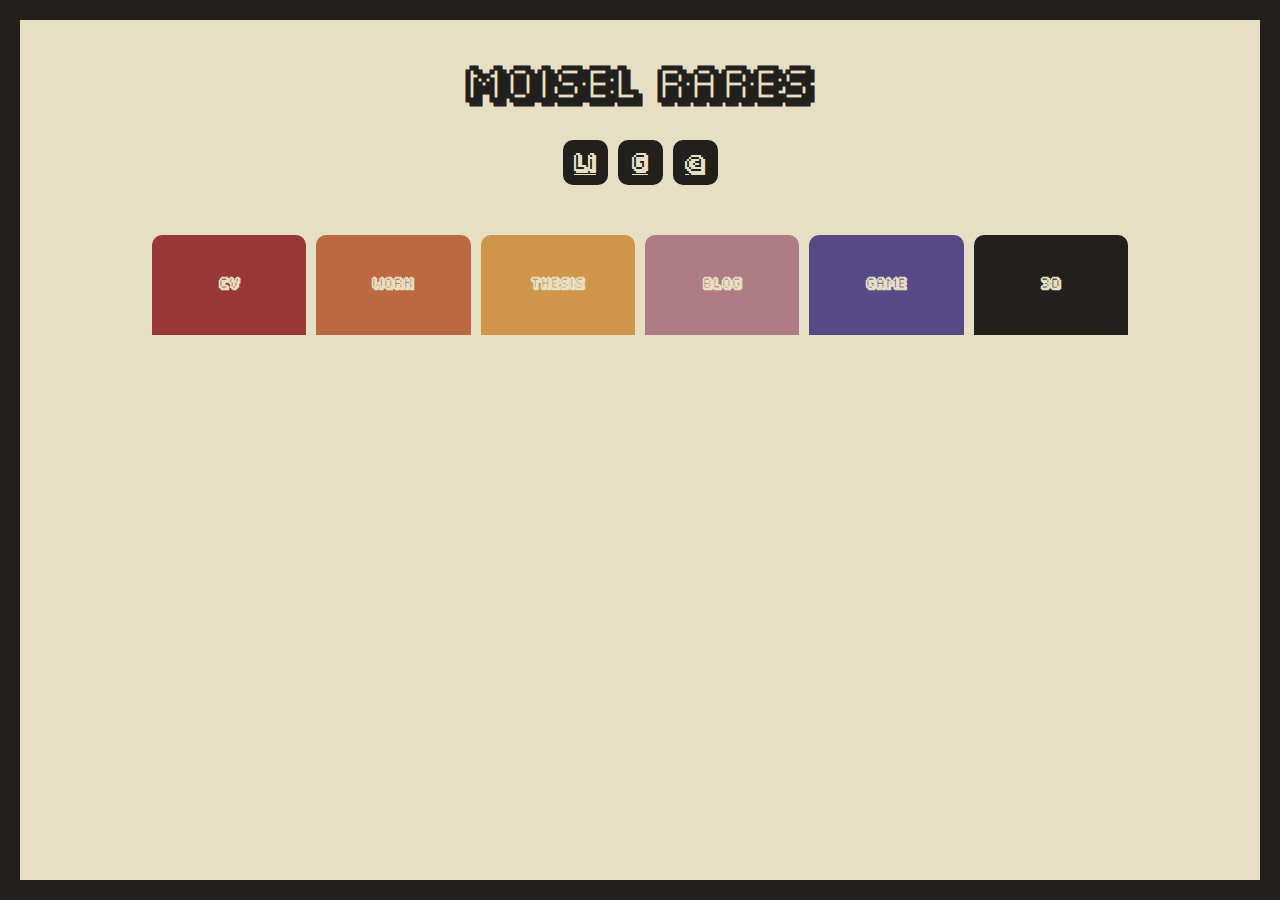
<file: index.htm>
<!DOCTYPE html>
<html lang="en">
<head>
  <meta charset="UTF-8">
  <meta name="viewport" content="width=device-width, initial-scale=1.0">
  <title>bazoius</title>
  
  <style>
    /* Basic Reset */
    html, body {
        height: 100%;
        margin: 0;
        padding: 0;
    }

    @font-face {
    font-family: 'MyCustomFont';
    src: url('Resources/Fonts/Fipps-Regular.otf') format('truetype');
    }

    body {
        font-family: 'MyCustomFont', Arial, sans-serif;
        background-color: #e6dfc3;
        border: 20px solid #21201d;
        border-radius: 0px;
        box-sizing: border-box;
        padding: 10px;
    }

    * {
      margin: 0;
      padding: 0;
      box-sizing: border-box;
    }

    /* Centered title above the rectangles */
    .title {
      text-align: center;
      font-size: 32px;
      color: #21201d;
      margin-top: 20px;
      font-weight: bold;
    }

    /* Button Container */
    .buttons {
    display: flex;
    justify-content: center;
    gap: 10px;
    margin-top: 10px; /* Reduced space between buttons and title */
}

    /* Style for the buttons */
    .button {
  display: inline-block;
  width: 45px;  /* Set a fixed width for smaller buttons */
  height: 45px;  /* Set a fixed height to maintain square shape */
  background-color: #21201d;
  color: #e6dfc3;
  font-size: 16px;
  text-align: center;
  line-height: 50px;  /* Center the text vertically */
  border-radius: 10px; /* Rounded corners */
  cursor: pointer;
  transition: background-color 0.3s ease;
}

/* Hover effect */
.button:hover {
  background-color: #4e4b47;
}

    /* Container for the rectangles */
    .container {
      display: flex;
      justify-content: space-between;
      gap: 10px;
      margin-top: 50px;
      width: 80%;
      margin-left: auto;
      margin-right: auto;
    }

    /* Style for the rectangles */
    .rectangle {
      flex: 1;
      min-width: 0;
      height: 100px;
      background-color: lightgray;
      display: flex;
      justify-content: center;
      align-items: center;
      cursor: pointer;
      text-transform: uppercase;
      font-weight: bold;
      font-size: 10px;
      color: #e6dfc3 ;
      transition: background-color 0.3s ease;
      border-top-left-radius: 10px; 
      border-top-right-radius: 10px; 
      border-bottom-left-radius: 0; 
      border-bottom-right-radius: 0; 
    }

    .rectangle:hover {
      opacity: 0.8;
    }

    /* Hidden expansion area */
    .expansion {
      height: 0;
      background-color: transparent;
      transition: height 0.5s ease, background-color 0.5s ease, width 0.5s ease;
      width: 80%;
      margin-left: auto;
      margin-right: auto;
      overflow-y: auto;  /* Allow vertical scrolling */
      border-top-left-radius: 0; 
      border-top-right-radius: 0; 
      border-bottom-left-radius: 10px; 
      border-bottom-right-radius: 10px; 
    }

    /* Title and image styling */
    .expansion .title {
      text-align: center;
      font-size: 30px;
      color: #e6dfc3;
      font-weight: bold;
      margin-top: 10px;
    }

    .expansion p {
      text-align: center;
      font-size: 20px;
      color: #e6dfc3;
      padding: 20px;
      font-weight: bold;
    }
  </style>
</head>
<body>
  <div class="title">MOISEL RARES</div>

  <div class="buttons">
    <a class="button" href="https://www.linkedin.com/in/moisel-rares/" target="_blank">Li</a>
    <a class="button" href="https://github.com/Barzoius" target="_blank">G</a>
    <a class="button" href="mecca.rares@gmail.com" target="_blank">@</a>
  </div>

  <div class="container">
    <div class="rectangle" data-color="#983738" data-file="indexRed.html">CV</div>
    <div class="rectangle" data-color="#bc6840" data-file="indexOrange.html">WORK</div>
    <div class="rectangle" data-color="#ce954b" data-file="indexYellow.html">THESIS</div>
    <div class="rectangle" data-color="#af7b85" data-file="indexPink.html">BLOG</div>
    <div class="rectangle" data-color="#554a86" data-file="indexPurple.html">GAME</div>
    <div class="rectangle" data-color="#21201c" data-file="indexBlack.html">3D</div>
  </div>

  <div class="expansion"></div>

  <script>
    const rectangles = document.querySelectorAll('.rectangle');
    const expansion = document.querySelector('.expansion');
    const container = document.querySelector('.container');

    // Set the initial background color of the rectangles based on their data-color
    rectangles.forEach(rectangle => {
      const color = rectangle.getAttribute('data-color');
      rectangle.style.backgroundColor = color; // Set the background color from the data-color attribute
    });

    // Function to set the exact width of the expansion div based on container width
    function setExactExpansionWidth() {
      const containerWidth = container.getBoundingClientRect().width;
      expansion.style.width = `${containerWidth}px`;
    }

    // Function to calculate the available space at the bottom of the page
    function calculateAvailableHeight() {
      const windowHeight = window.innerHeight;
      const expansionRect = expansion.getBoundingClientRect();
      const bottomSpace = windowHeight - expansionRect.top;

      const marginBottom = 30; // Adding a buffer space (30px) from the bottom edge
      return bottomSpace - marginBottom; // Subtract the marginBottom from the available space
    }

    // Function to handle expansion and collapse
    function expandRectangle(color, file, rectangle) {
      // Set the background color of the expansion div
      expansion.style.backgroundColor = color;

      // Load the HTML file dynamically into the expansion
      fetch(file)
        .then(response => response.text())
        .then(data => {
          expansion.innerHTML = data;  // Insert the HTML content into the expansion div
        })
        .catch(error => {
          expansion.innerHTML = '<p>Error loading content. Please try again later.</p>';
          console.error('Error loading the HTML file:', error);
        });

      // Set exact width based on container
      setExactExpansionWidth();

      // Dynamically calculate the expansion height based on available space
      const availableHeight = calculateAvailableHeight();

      // Set the expansion height, ensuring it fits within the available space
      expansion.style.height = `${Math.min(availableHeight, 500)}px`; // Limiting maximum height to 500px

      // Change the background color of the clicked rectangle to match the expansion color
      rectangle.style.backgroundColor = color;
    }

    // Add event listeners to each rectangle
    rectangles.forEach(rectangle => {
      rectangle.addEventListener('click', function(event) {
        // Prevent click from bubbling up to the document
        event.stopPropagation();

        // Get the color and file data attributes from the clicked rectangle
        const color = this.getAttribute('data-color');
        const file = this.getAttribute('data-file');

        // Expand the rectangle and load the corresponding HTML file
        expandRectangle(color, file, this);
      });
    });

    // Click event to retract the expansion if clicked outside
    document.addEventListener('click', function(event) {
      if (!container.contains(event.target) && !expansion.contains(event.target)) {
        expansion.style.height = '0';
        expansion.style.backgroundColor = 'transparent';
        // Reset the rectangle colors when expansion collapses
        rectangles.forEach(rectangle => {
          const color = rectangle.getAttribute('data-color'); // Re-fetch the initial color
          rectangle.style.backgroundColor = color; // Reset to the original color
        });
      }
    });

    setExactExpansionWidth();
    window.addEventListener('resize', function() {
      setExactExpansionWidth();
      if (expansion.style.height !== '0px') {
        expansion.style.height = `${Math.min(calculateAvailableHeight(), 500)}px`;
      }
    });
  </script>
</body>
</html>
</file>
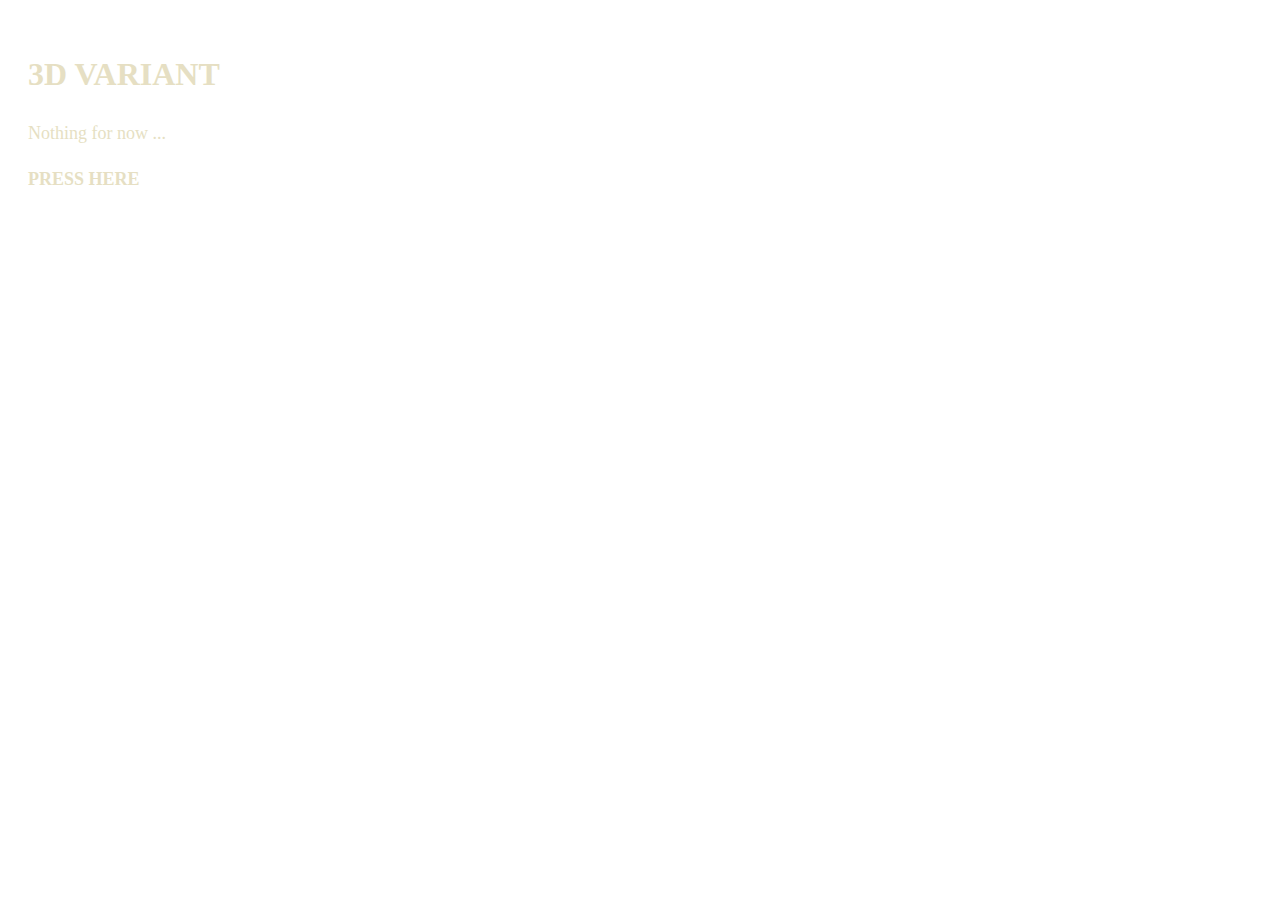
<file: indexBlack.html>
<!DOCTYPE html>
<html lang="en">
<head>
  <meta charset="UTF-8">
  <meta name="viewport" content="width=device-width, initial-scale=1.0">
  <title>Black Section</title>
  <style>
    .content {
      display: flex;
      justify-content: space-between;
      align-items: center;
      gap: 20px;
      padding: 20px;
      color: #e6dfc3;
    }

    .text {

      font-size: 18px;
      line-height: 1.6;
    }

    .image img {
      max-width: 250px;
      max-height: 250px;
      border-radius: 10px;
    }

    h1 {
      font-size: 32px;
      text-transform: uppercase;
      margin-bottom: 10px;
    }

    /* Styling for the link */
    a {
      color: #e6dfc3;
      text-decoration: none;
      font-weight: bold;
      transition: color 0.3s ease;
    }

    a:hover {
      color: #ff6347; /* Change color on hover */
    }
  </style>
</head>
<body>
  <div class="content">
    <div class="text">
      <h1>3D Variant</h1>
      <p>Nothing for now ...</p>
      <p> 
        <a href="barzi_blog/Lighting&Shading/light2.html" target="_blank">PRESS HERE</a>
      </p>
    </div>
  </div>
</body>
</html>
</file>
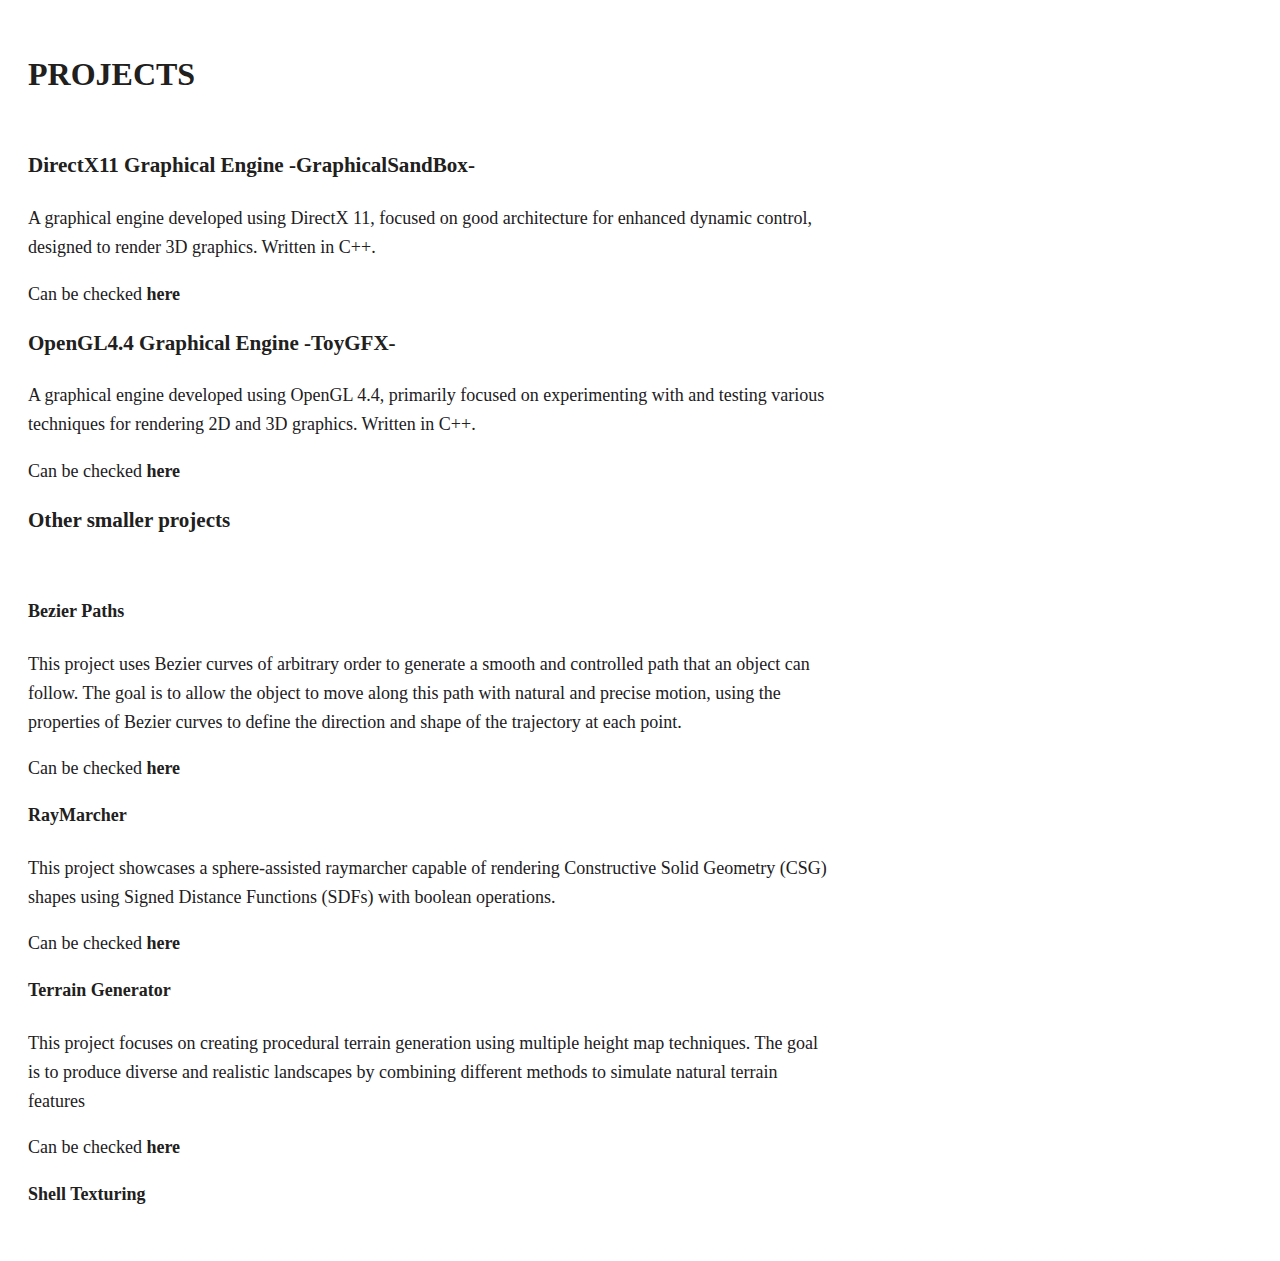
<file: indexOrange.html>
<!DOCTYPE html>
<html lang="en">
<head>
  <meta charset="UTF-8">
  <meta name="viewport" content="width=device-width, initial-scale=1.0">
  <title>Orange Section</title>
  <style>
    .content {
      display: flex;
      justify-content: flex-start; /* Align content to the left */
      align-items: flex-start; /* Align content to the top */
      gap: 20px;
      padding: 20px;
      color: #21201d;
    }

    .text {
      font-size: 18px;
      line-height: 1.6;
      text-align: left; /* Ensure text is aligned to the left */
      max-width: 800px; /* Restrict width like in Red Section */
    
      margin-right: 20px; /* Add margin for spacing */
    
      color: #21201d;
    }

    h1 {
      font-size: 32px;
      text-transform: uppercase;
      margin-bottom: 10px;
    }

    h3, h4 {
      margin-top: 10px; /* Add space between headers */
    }

    p {
      color: #21201d !important;
    }

    a {
      color: #21201d;
      text-decoration: none;
      font-weight: bold;
      transition: color 0.3s ease;
    }

    a:hover {
      color: #e6dfc3; /* Change color on hover */
    }

  </style>
</head>
<body>
  <div class="content">
    <div class="text">
      <h1>PROJECTS</h1>
      <br>
      <h3>DirectX11 Graphical Engine -GraphicalSandBox- </h3>
      <p >A graphical engine developed using DirectX 11, focused on good architecture for enhanced dynamic control, designed to render 3D graphics. Written in C++.</p>
      <p> Can be checked <a href="https://github.com/Barzoius/GraphicsSandBox" target="_blank">here</a> </p>

      <h3>OpenGL4.4 Graphical Engine -ToyGFX- </h3>
      <p>A graphical engine developed using OpenGL 4.4, primarily focused on experimenting with and testing various techniques for rendering 2D and 3D graphics. Written in C++.</p>
      <p> Can be checked <a href="https://github.com/Barzoius/ToyGFX" target="_blank">here</a> </p>
      
      <h3>Other smaller projects</h3>
      <br>
      <h4>Bezier Paths</h4>
      <p>This project uses Bezier curves of arbitrary order to generate a smooth and controlled path that an object can follow. The goal is to allow the object to move along this path with natural and precise motion, using the properties of Bezier curves to define the direction and shape of the trajectory at each point.</p>
      <p> Can be checked <a href="https://github.com/Barzoius/BezierCurves" target="_blank">here</a> </p>

      <h4>RayMarcher</h4>
      <p>This project showcases a sphere-assisted raymarcher capable of rendering Constructive Solid Geometry (CSG) shapes using Signed Distance Functions (SDFs) with boolean operations.</p>
      <p> Can be checked <a href="https://github.com/Barzoius/RayMarcher" target="_blank">here</a> </p>

      <h4>Terrain Generator</h4>
      <p>This project focuses on creating procedural 
        terrain generation using multiple height map techniques. 
        The goal is to produce diverse and realistic landscapes 
        by combining different methods 
        to simulate natural terrain features</p>

        <p> Can be checked <a href="https://github.com/Barzoius/TERRAIN_GENERATION" target="_blank">here</a> </p>

      <h4>Shell Texturing</h4>
      <p></p>

    </div>
  </div>
</body>
</html>
</file>
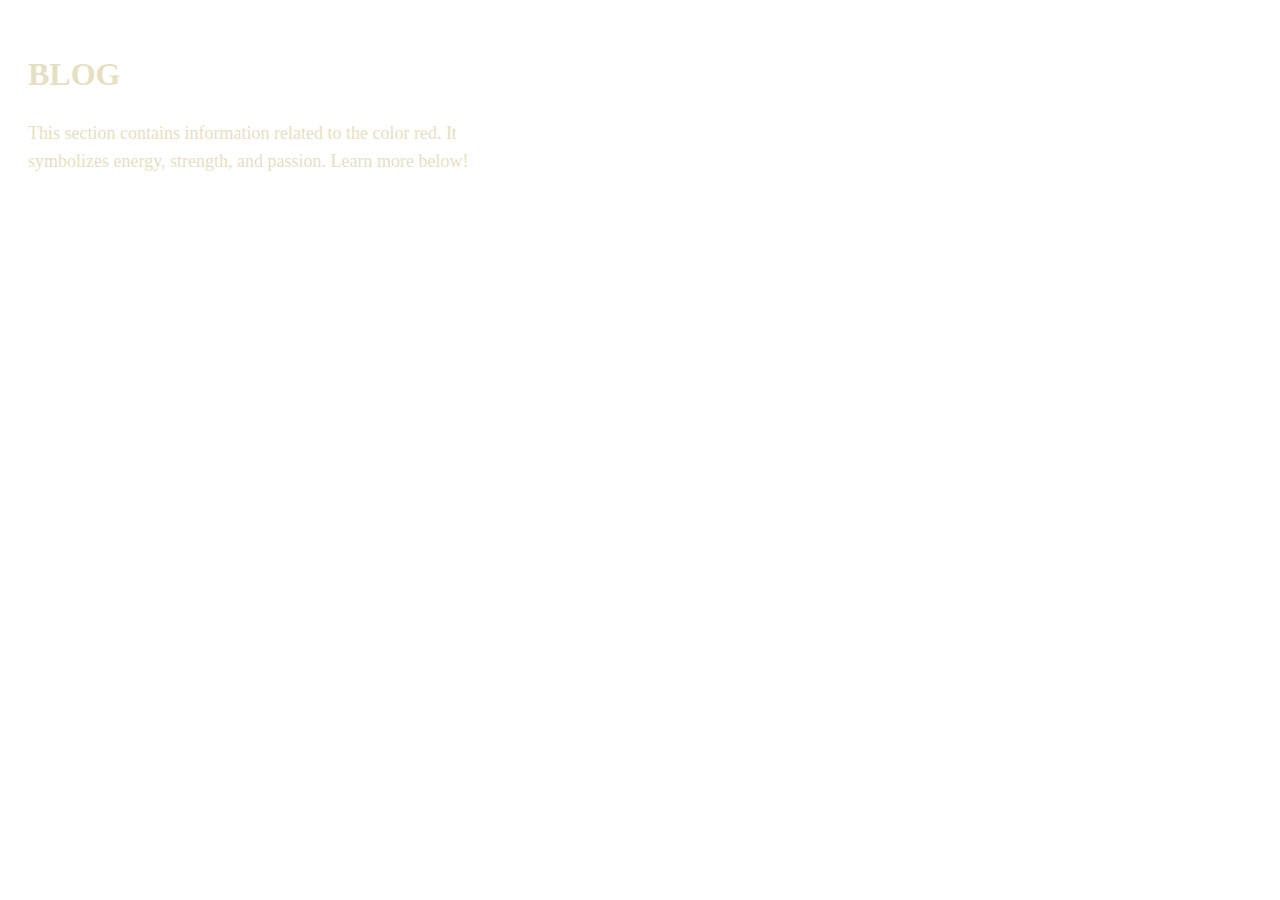
<file: indexPink.html>
<!DOCTYPE html>
<html lang="en">
<head>
  <meta charset="UTF-8">
  <meta name="viewport" content="width=device-width, initial-scale=1.0">
  <title>Pink Section</title>
  <style>
    .content {
      display: flex;
      justify-content: space-between;
      align-items: center;
      gap: 20px;
      padding: 20px;
      color: #e6dfc3;
    }

    .text {
      max-width: 500px;
      font-size: 18px;
      line-height: 1.6;
    }

    .image img {
      max-width: 250px;
      max-height: 250px;
      border-radius: 10px;
    }

    h1 {
      font-size: 32px;
      text-transform: uppercase;
      margin-bottom: 10px;
    }
  </style>
</head>
<body>
  <div class="content">
    <div class="text">
      <h1>BLOG</h1>
      <p>This section contains information related to the color red. It symbolizes energy, strength, and passion. Learn more below!</p>
    </div>
  </div>
</body>
</html>
</file>
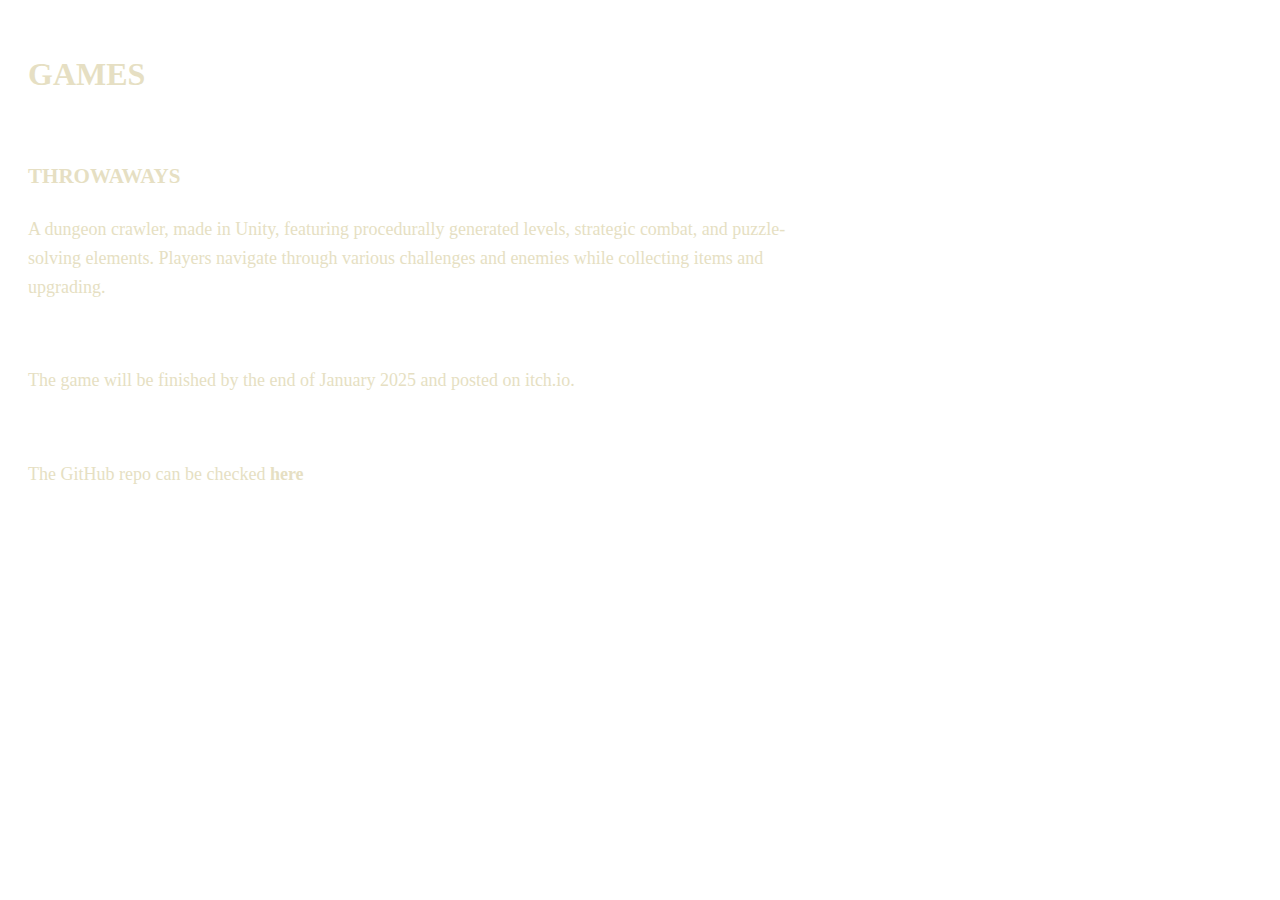
<file: indexPurple.html>
<!DOCTYPE html>
<html lang="en">
<head>
  <meta charset="UTF-8">
  <meta name="viewport" content="width=device-width, initial-scale=1.0">
  <title>Purple Section</title>
  <style>
    .content {
      display: flex;
      justify-content: flex-start; /* Align content to the left */
      align-items: flex-start; /* Align content to the top */
      gap: 20px;
      padding: 20px;
      color: #e6dfc3;
    }

    .text {
      font-size: 18px;
      line-height: 1.6;
      text-align: left; /* Ensure text is aligned to the left */
      max-width: 800px; /* Restrict width to avoid stretching across the full screen */
      margin-right: 20px; /* Add spacing on the right side */
    }

    h1 {
      font-size: 32px;
      text-transform: uppercase;
      margin-bottom: 10px;
    }

    a {
      color: #e6dfc3;
      text-decoration: none;
      font-weight: bold;
      transition: color 0.3s ease;
    }

    a:hover {
      color: #21201d; /* Change color on hover */
    }
  </style>
</head>
<body>
  <div class="content">
    <div class="text">
      <h1>GAMES</h1>
      <br>
      <h3>THROWAWAYS</h3>
      <p>A dungeon crawler, made in Unity, featuring procedurally generated levels, strategic
        combat, and puzzle-solving elements. Players navigate through various challenges and
        enemies while collecting items and upgrading.</p>
      <br>
      <p>The game will be finished by the end of January 2025 and posted on itch.io.</p>
      <br>
      <p>The GitHub repo can be checked <a href="https://github.com/Barzoius/Throwaways" target="_blank">here</a></p>
    </div>
  </div>
</body>
</html>
</file>
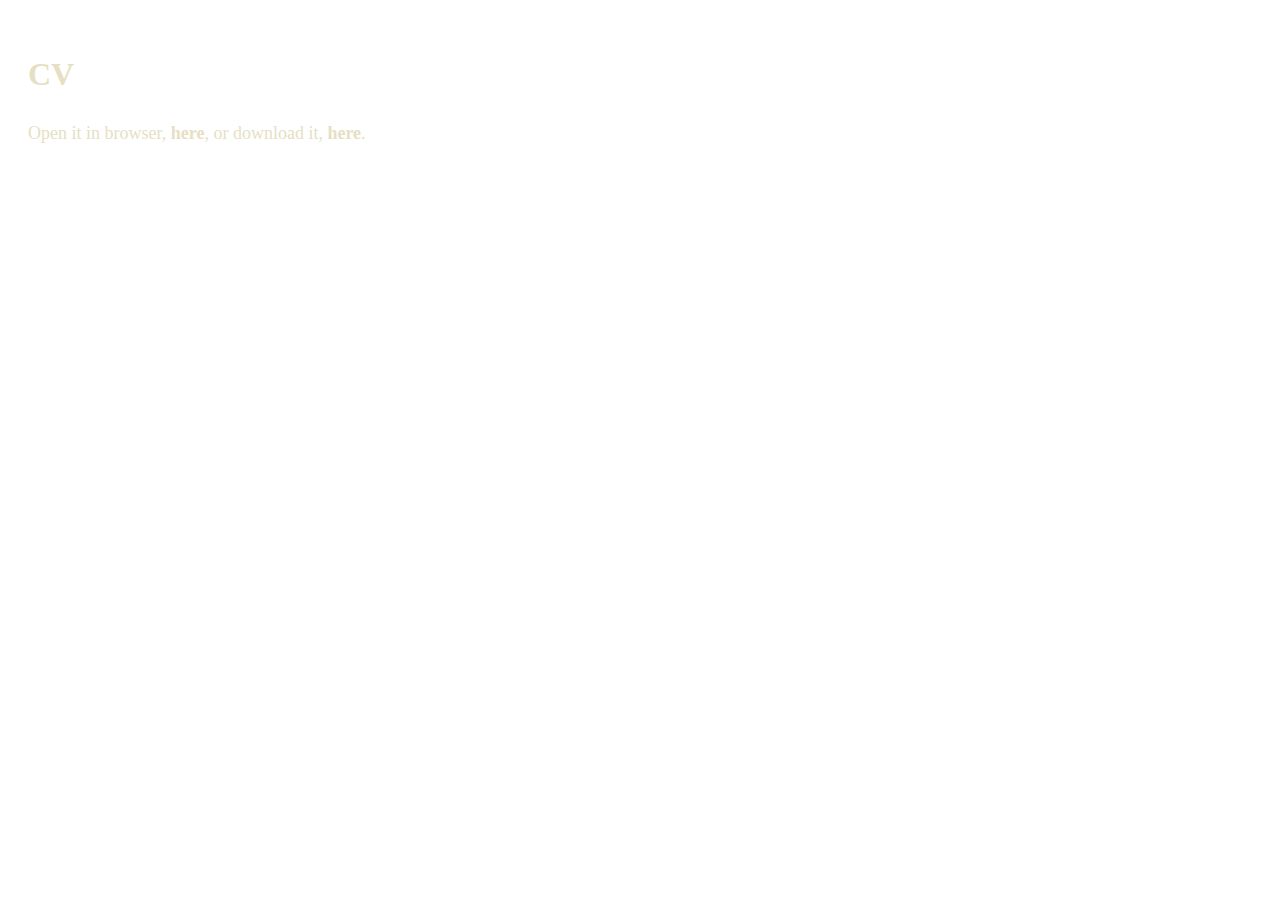
<file: indexRed.html>
<!DOCTYPE html>
<html lang="en">
<head>
  <meta charset="UTF-8">
  <meta name="viewport" content="width=device-width, initial-scale=1.0">
  <title>Red Section</title>
  <style>
    .content {
      display: flex;
      justify-content: flex-start; /* Align content to the left */
      align-items: center;
      gap: 20px;
      padding: 20px;
      color: #e6dfc3;
    }

    .text {

      font-size: 18px;
      line-height: 1.6;
      text-align: left; /* Ensure text is aligned to the left */
    }


    h1 {
      font-size: 32px;
      text-transform: uppercase;
      margin-bottom: 10px;
    }

    a {
      color: #e6dfc3;
      text-decoration: none;
      font-weight: bold;
      transition: color 0.3s ease;
    }

    a:hover {
      color: #21201d; /* Change color on hover */
    }
  </style>
</head>
<body>
  <div class="content">
    <div class="text">
      <h1>CV</h1>
      <p>Open it in browser,  <a href="MR_CV.pdf" target="_blank">here</a>,
        or download it,  <a href="MR_CV.pdf" download>here</a>.</p>
    </div>
  </div>
</body>
</html>
</file>
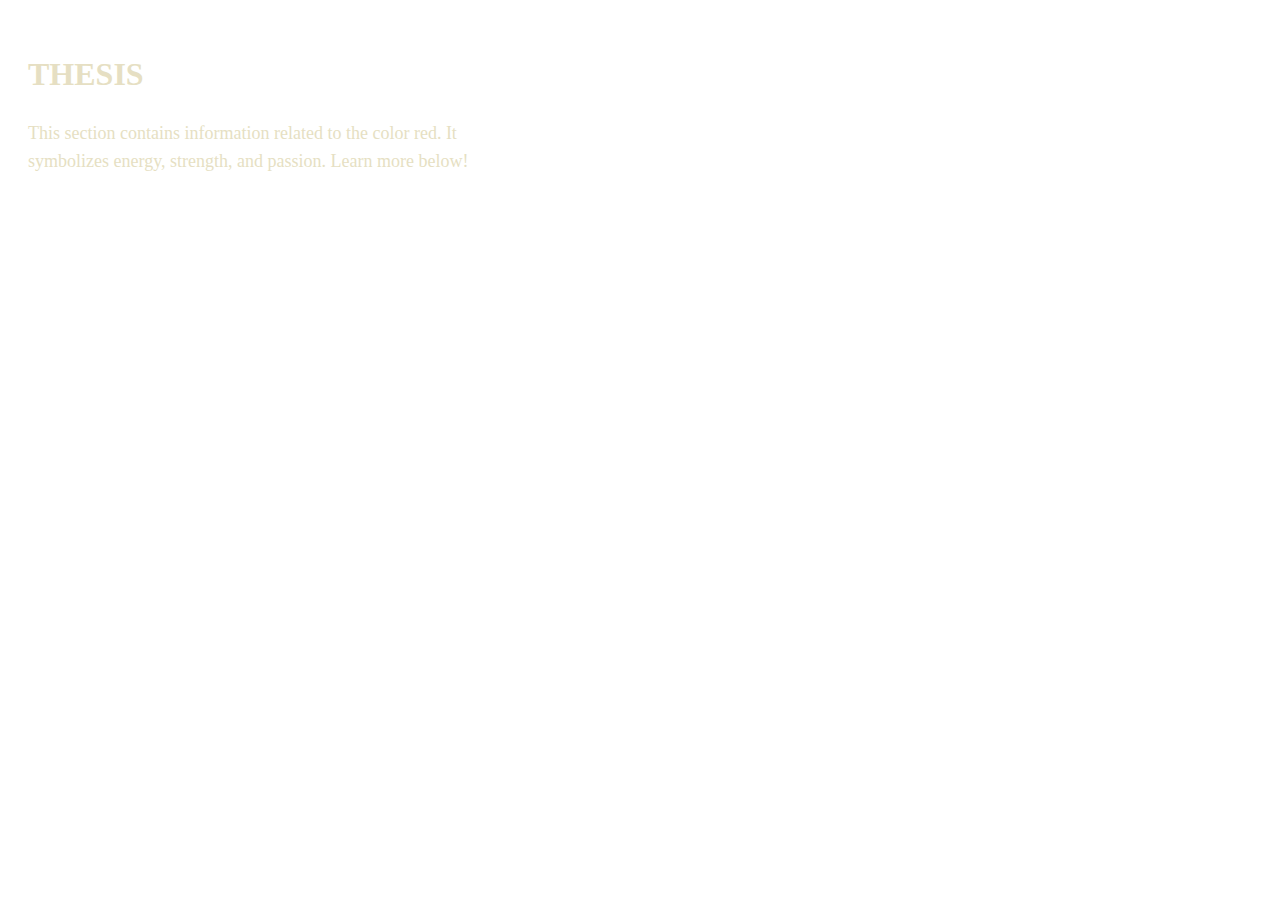
<file: indexYellow.html>
<!DOCTYPE html>
<html lang="en">
<head>
  <meta charset="UTF-8">
  <meta name="viewport" content="width=device-width, initial-scale=1.0">
  <title>Yellow Section</title>
  <style>
    .content {
      display: flex;
      justify-content: space-between;
      align-items: center;
      gap: 20px;
      padding: 20px;
      color: #e6dfc3;
    }

    .text {
      max-width: 500px;
      font-size: 18px;
      line-height: 1.6;
    }

    .image img {
      max-width: 250px;
      max-height: 250px;
      border-radius: 10px;
    }

    h1 {
      font-size: 32px;
      text-transform: uppercase;
      margin-bottom: 10px;
    }
  </style>
</head>
<body>
  <div class="content">
    <div class="text">
      <h1>THESIS</h1>
      <p>This section contains information related to the color red. It symbolizes energy, strength, and passion. Learn more below!</p>
    </div>
  </div>
</body>
</html>
</file>
